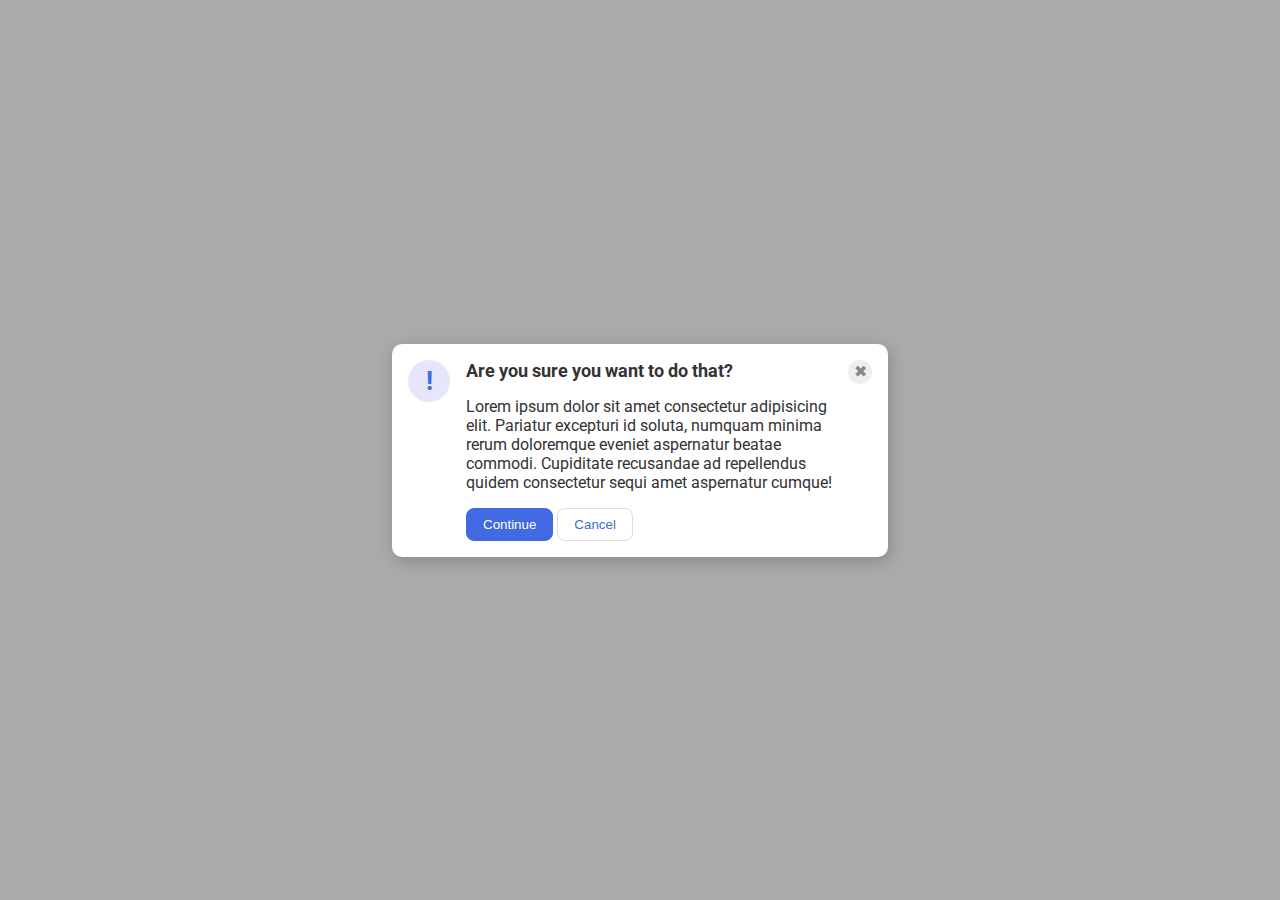
<file: flex/05-flex-modal/index.html>
<!DOCTYPE html>
<html lang="en">
<head>
  <meta charset="UTF-8">
  <meta http-equiv="X-UA-Compatible" content="IE=edge">
  <meta name="viewport" content="width=device-width, initial-scale=1.0">
  <link rel="stylesheet" href="style.css">
  <title>Modal</title>
</head>
<body>
  <div class="modal">

    <div class="icon">!</div>

    <div class="middle">
      <div class="header">Are you sure you want to do that?</div>

      <div class="text">Lorem ipsum dolor sit amet consectetur adipisicing elit. Pariatur excepturi id soluta, numquam minima rerum doloremque eveniet aspernatur beatae commodi. Cupiditate recusandae ad repellendus quidem consectetur sequi amet aspernatur cumque!</div>

      <div class="buttons">
        <button class="continue">Continue</button>
        <button class="cancel">Cancel</button>
    </div>
    </div>

    <div class="close-button">✖</div>
  </div>
</body>
</html>
</file>
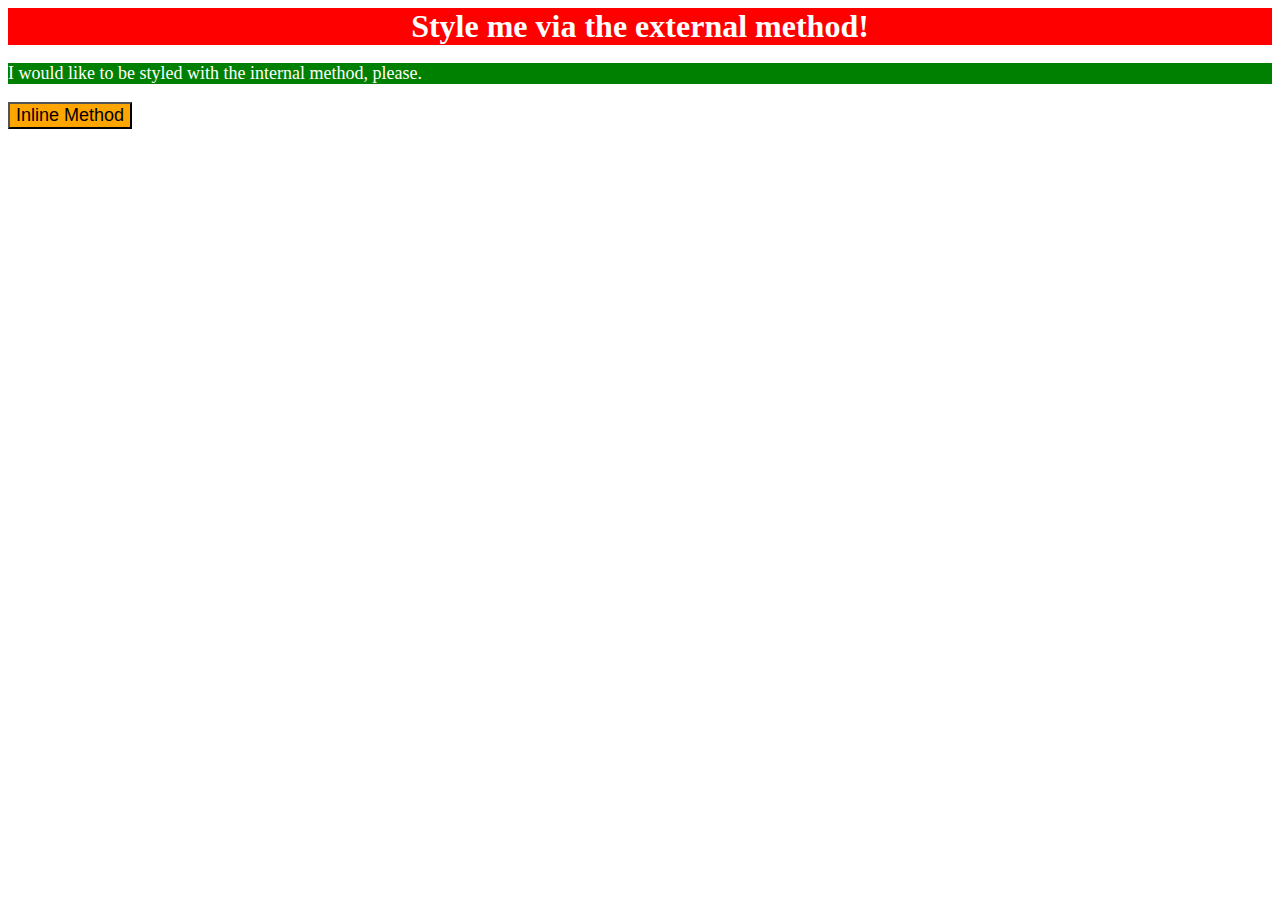
<file: foundations/01-css-methods/index.html>
<!DOCTYPE html>
<html lang="en">
<head>
  <meta charset="UTF-8">
  <meta http-equiv="X-UA-Compatible" content="IE=edge">
  <meta name="viewport" content="width=device-width, initial-scale=1.0">
  <title>Methods for Adding CSS</title>
  <link rel="stylesheet" href="styles.css">
  <style>
    p {
      background-color: green;
      color: white;
      font-size: 18px;
    }
  </style>
</head>
<body>
  <div>Style me via the external method!</div>
  <p>I would like to be styled with the internal method, please.</p>
  <button style="background-color: orange; font-size: 18px;">Inline Method</button>
</body>
</html>
</file>
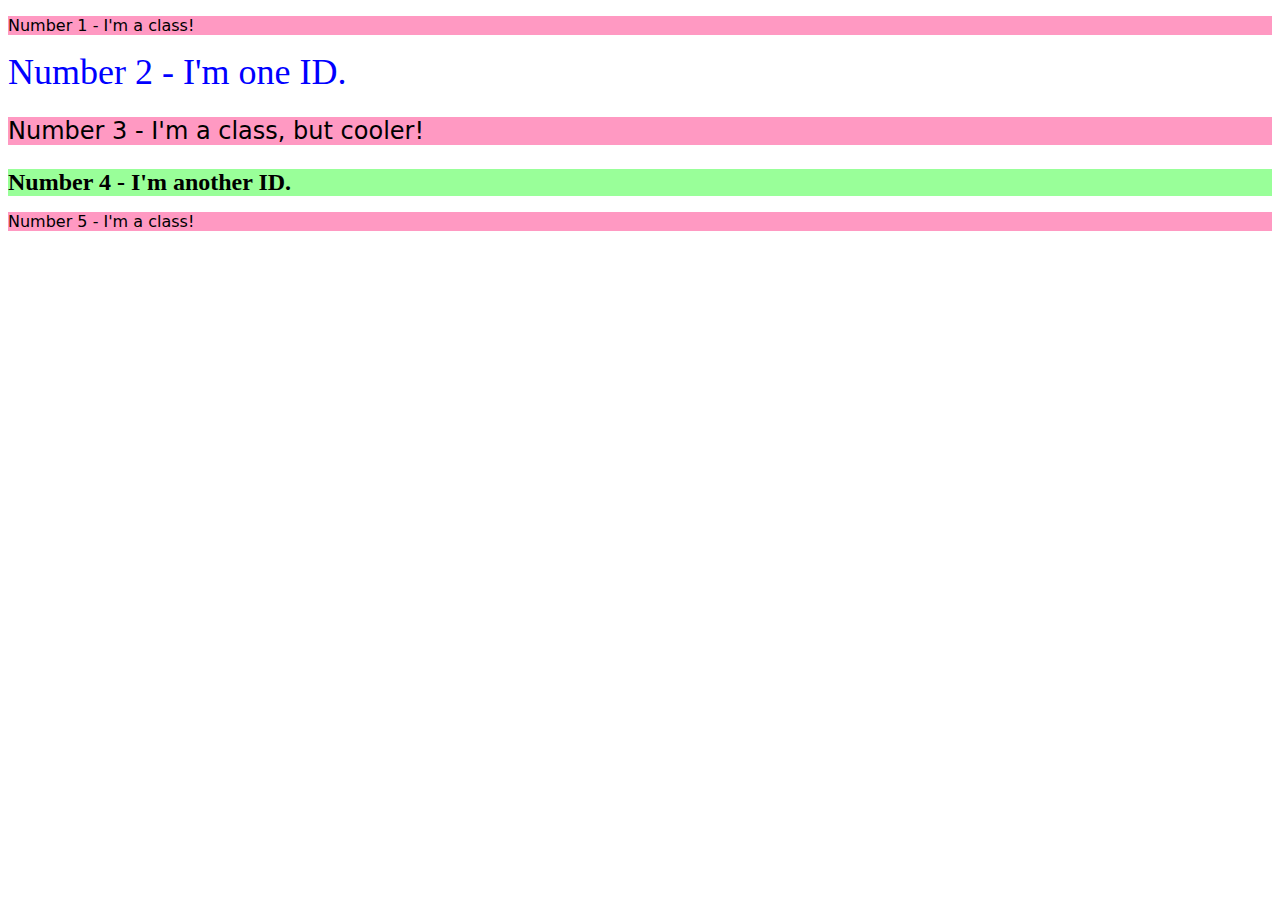
<file: foundations/02-class-id-selectors/index.html>
<!DOCTYPE html>
<html lang="en">
<head>
  <meta charset="UTF-8">
  <meta http-equiv="X-UA-Compatible" content="IE=edge">
  <meta name="viewport" content="width=device-width, initial-scale=1.0">
  <title>Class and ID Selectors</title>
  <link rel="stylesheet" href="style.css">
</head>
<body>
  <p class="odd">Number 1 - I'm a class!</p>
  <div id="second">Number 2 - I'm one ID.</div>
  <p class="odd" id="third">Number 3 - I'm a class, but cooler!</p>
  <div id="fourth">Number 4 - I'm another ID.</div>
  <p class="odd">Number 5 - I'm a class!</p>
</body>
</html>
</file>
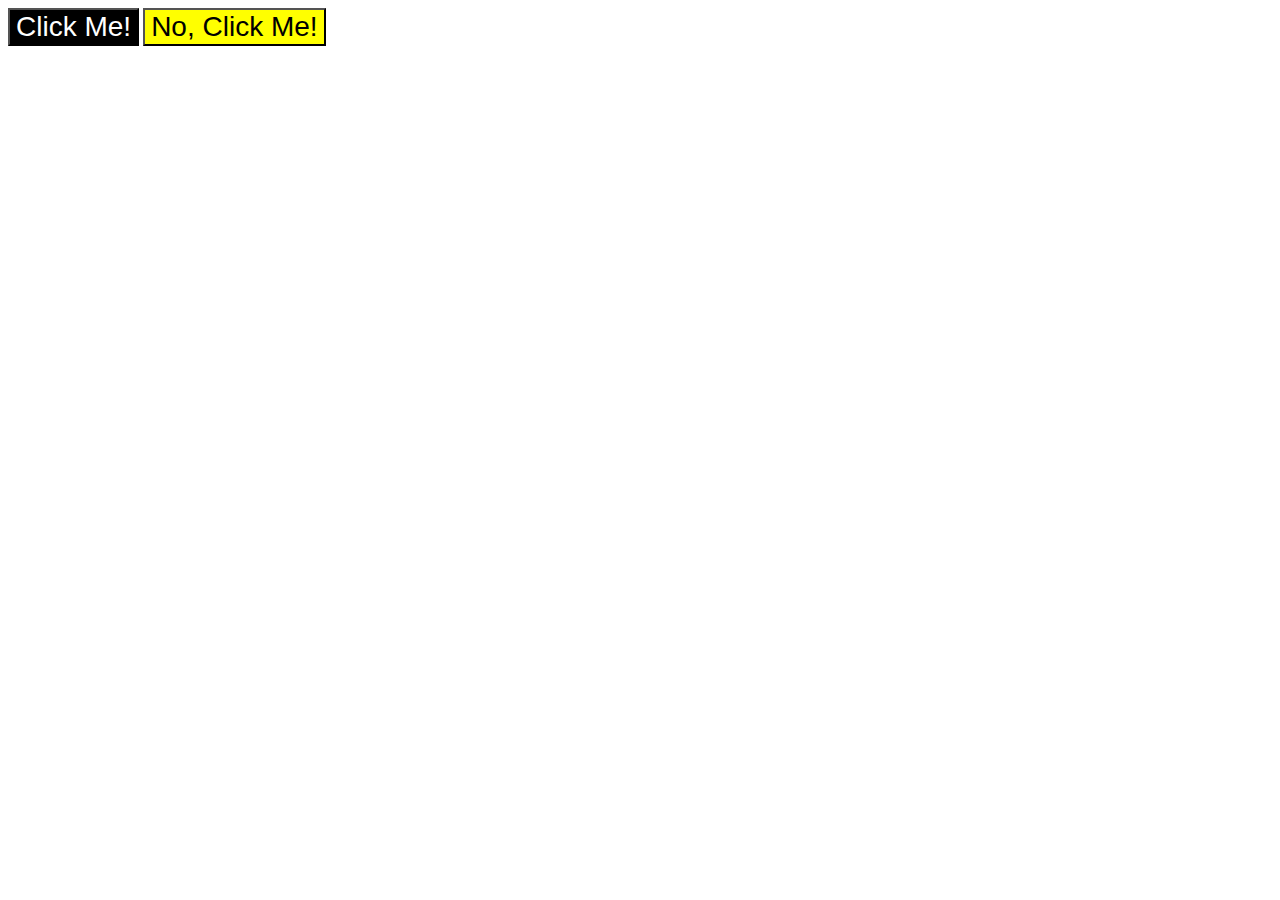
<file: foundations/03-grouping-selectors/index.html>
<!DOCTYPE html>
<html lang="en">
<head>
  <meta charset="UTF-8">
  <meta http-equiv="X-UA-Compatible" content="IE=edge">
  <meta name="viewport" content="width=device-width, initial-scale=1.0">
  <title>Grouping Selectors</title>
  <link rel="stylesheet" href="style.css">
</head>
<body>
  <button class="click-1">Click Me!</button>
  <button class="click-2">No, Click Me!</button>
</body>
</html>
</file>
<file: flex/05-flex-modal/style.css>
@import url('https://fonts.googleapis.com/css2?family=Roboto:wght@400;700&display=swap');

html, body {
  height: 100%;
}

body {
  font-family: Roboto, sans-serif;
  margin: 0;
  background: #aaa;
  color: #333;
  /* I'll give you this one for free lol */
  display: flex;
  align-items: center;
  justify-content: center;
}

.modal {
  background: white;
  width: 480px;
  border-radius: 10px;
  box-shadow: 2px 4px 16px rgba(0,0,0,.2);
  display: flex;
  padding: 8px;
}

.middle {
  display: flex;
  flex-direction: column;
  align-items: baseline;
}

.header {
  font-weight: bold;
  margin: 8px;
  font-size: large;
}

.text {
  margin: 8px;
}

.icon {
  color: royalblue;
  font-size: 26px;
  font-weight: 700;
  background: lavender;
  width: 42px;
  height: 42px;
  border-radius: 50%;
  display: flex;
  align-items: center;
  justify-content: center;
  flex-shrink: 0;
  margin: 8px;
}

.close-button {
  background: #eee;
  border-radius: 50%;
  color: #888;
  font-weight: 400;
  font-size: 16px;
  height: 24px;
  width: 24px;
  display: flex;
  align-items: center;
  justify-content: center;
  flex-shrink: 0;
  margin: 8px;
}

.buttons {
  margin: 8px;
}

button {
  padding: 8px 16px;
  border-radius: 8px;
}

button.continue {
  background: royalblue;
  border: 1px solid royalblue;
  color: white;
}

button.cancel {
  background: white;
  border: 1px solid #ddd;
  color: royalblue;
}
</file>
<file: foundations/01-css-methods/styles.css>
div {
    background-color: red;
    color: white;
    font-size: 32px;
    text-align: center;
    font-weight: bold;
}
</file>
<file: foundations/02-class-id-selectors/style.css>
.odd {
    background-color: #ff99c2;
    font-family: Verdana, "DejaVu Sans", sans-serif;
}

#second {
    color: #0000FF;
    font-size: 36px;
}

#third {
    font-size: 24px;
}

#fourth {
    background-color: #99ff99;
    font-size: 24px;
    font-weight: bold;
}
</file>
<file: foundations/03-grouping-selectors/style.css>
.click-1, .click-2 {
    font-size: 28px;
    font-family: Helvetica, "Times New Roman", sans-serif;
}

.click-1 {
    background-color: #000000;
    color: #FFFFFF;
}

.click-2 {
    background-color: #FFFF00;
}
</file>
